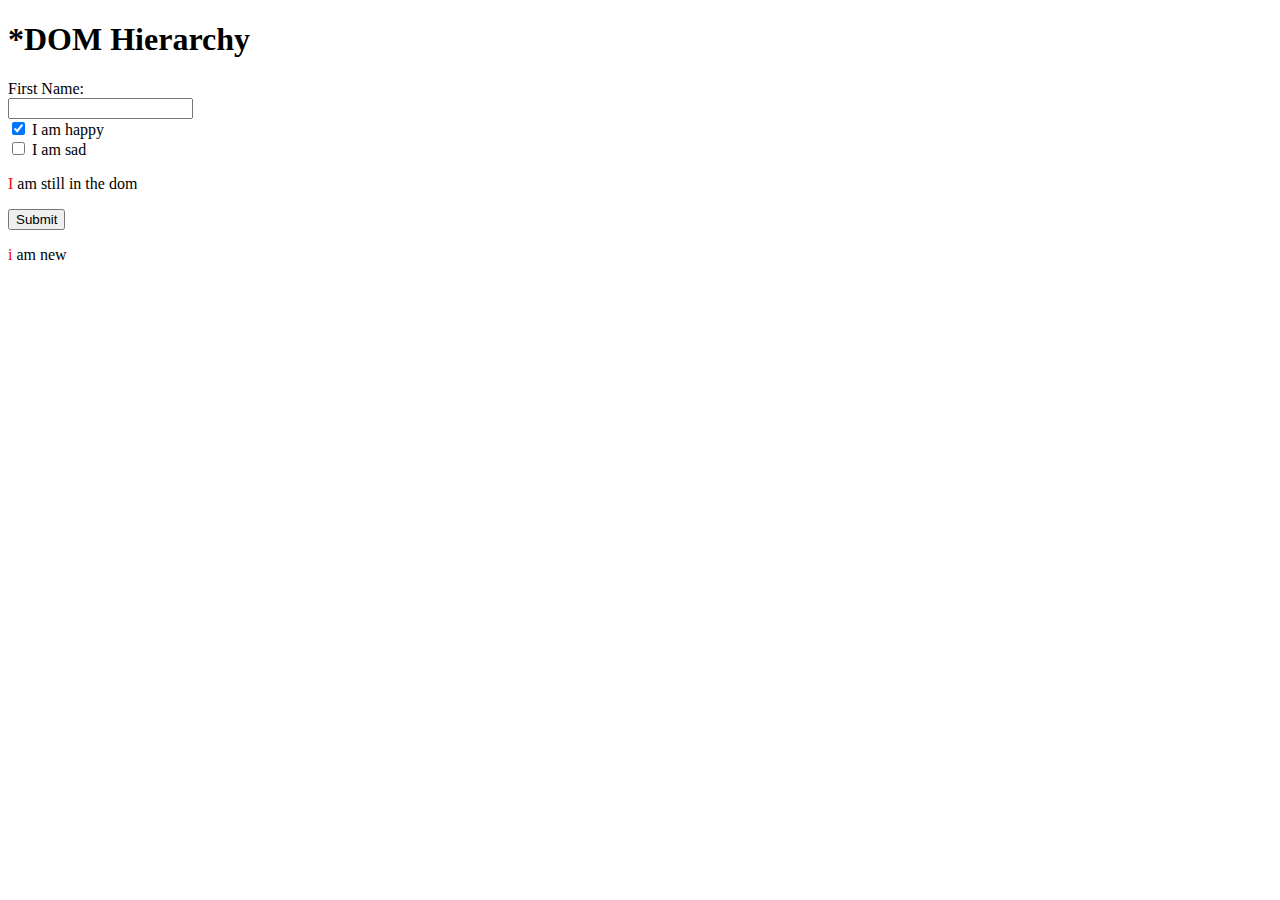
<file: dom/index.html>
<!DOCTYPE html>
<html lang="en">
  <head>
    <meta charset="UTF-8" />
    <meta name="viewport" content="width=device-width, initial-scale=1.0" />
    <title>DOM</title>
    <style>
      h1.heading::before {
        content: "*";
      }
      p::first-letter {
        color: red;
      }
    </style>
  </head>
  <body>
    <heading>
      <h1 class="heading">DOM Hierarchy</h1>
      <form>
        First Name: <br />
        <input type="text" />
        <br />
      </form>
      <form>
        <input type="checkbox" name="happy" value="happy" checked /> I am happy
        <br />
        <input type="checkbox" name="sad" value="sad" /> I am sad <br />
        <p>I am still in the dom</p>
        <button type="sumbit">Submit</button>
      </form>
    </heading>
    <script>
      (function() {
        let newPara = document.createElement("p");
        newPara.innerHTML = "i am new";
        let body = document.querySelector("body");
        body.appendChild(newPara);
      })();
    </script>
  </body>
</html>
</file>
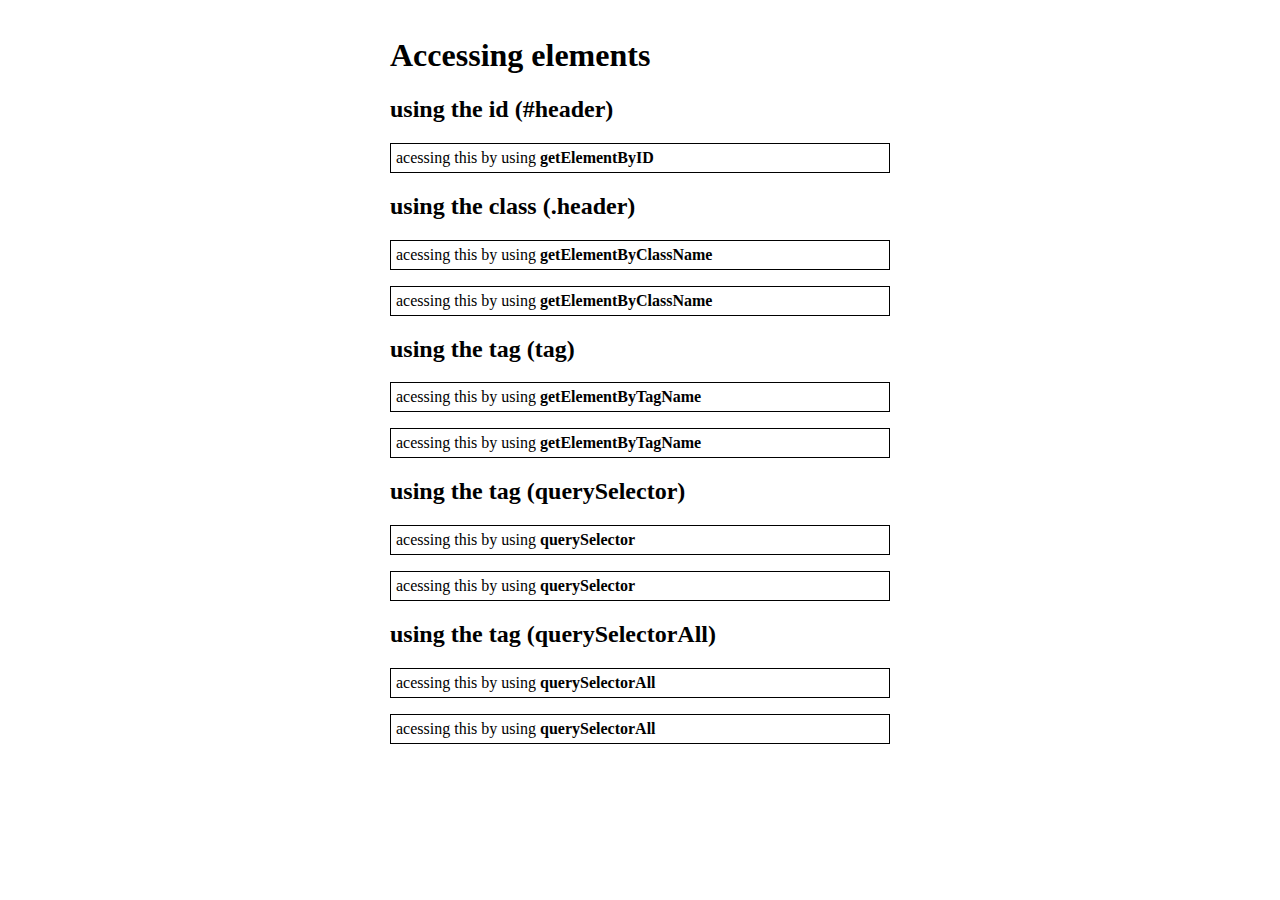
<file: dom/base.html>
<!DOCTYPE html>
<html lang="en">
  <head>
    <meta charset="UTF-8" />
    <meta name="viewport" content="width=device-width, initial-scale=1.0" />
    <title>DOM : Accessing elements</title>
    <style>
      body {
        width: 500px;
        margin: 0 auto;
        padding: 1em;
      }
      div {
        margin: 1em auto;
        border: 1px solid black;
        padding: 5px;
      }
    </style>
  </head>
  <body>
    <h1 id="main">Accessing elements</h1>
    <h2>
      using the id (#header)
    </h2>
    <div id="header">
      acessing this by using <strong>getElementByID</strong>
    </div>
    <h2>
      using the class (.header)
    </h2>
    <div class="header">
      acessing this by using <strong>getElementByClassName</strong>
    </div>
    <div class="header">
      acessing this by using <strong>getElementByClassName</strong>
    </div>
    <h2>
      using the tag (tag)
    </h2>
    <div>acessing this by using <strong>getElementByTagName</strong></div>
    <div>acessing this by using <strong>getElementByTagName</strong></div>

    <h2>
      using the tag (querySelector)
    </h2>
    <div>acessing this by using <strong>querySelector</strong></div>
    <div>acessing this by using <strong>querySelector</strong></div>
    <h2>
      using the tag (querySelectorAll)
    </h2>
    <div>acessing this by using <strong>querySelectorAll</strong></div>
    <div>acessing this by using <strong>querySelectorAll</strong></div>
    <script></script>
  </body>
</html>
</file>
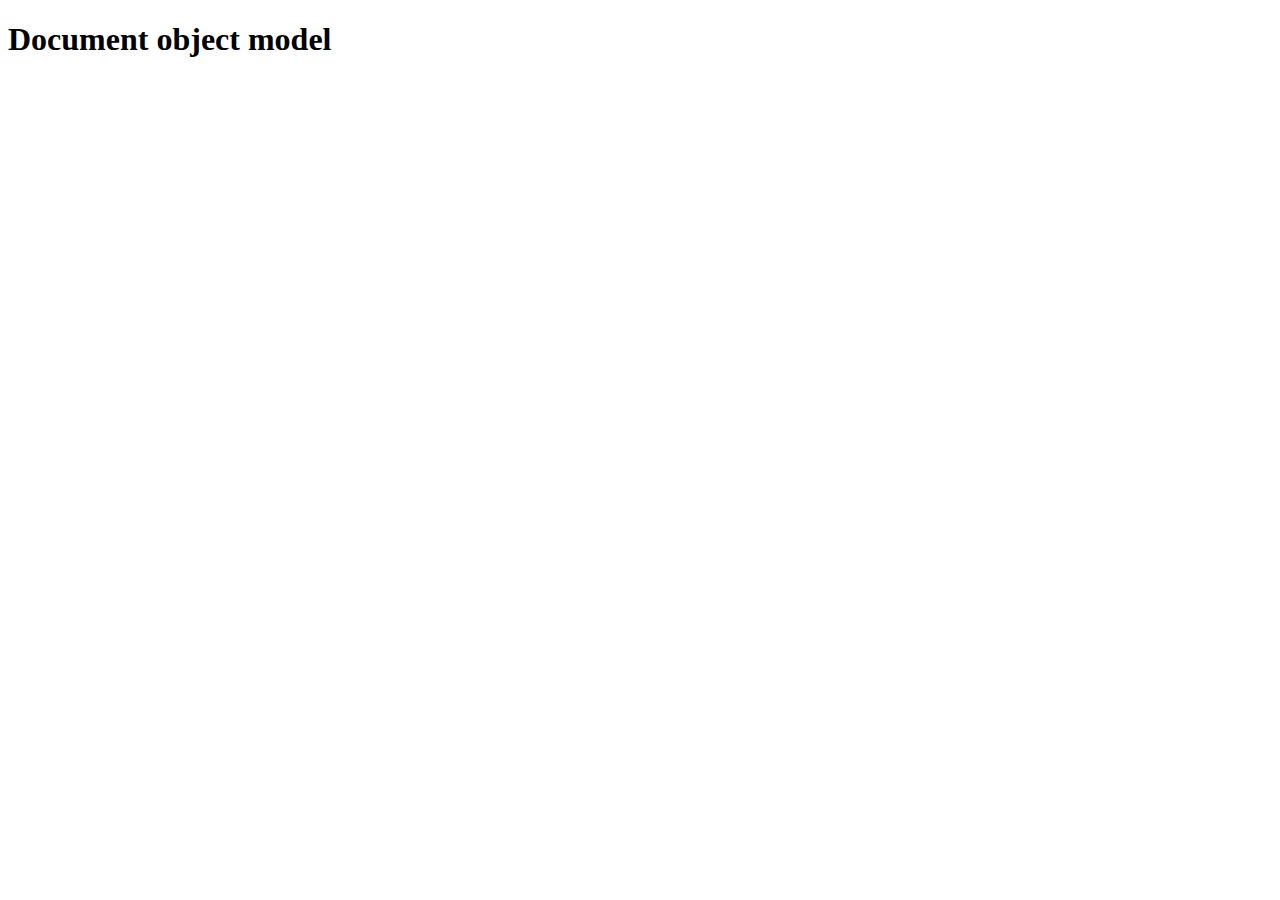
<file: dom/index2.html>
<!DOCTYPE html>
<html lang="en">
  <head>
    <meta charset="UTF-8" />
    <meta name="viewport" content="width=device-width, initial-scale=1.0" />
    <title>DOM vs JS</title>
  </head>
  <body>
    <h1>Document object model</h1>
  </body>
</html>
</file>
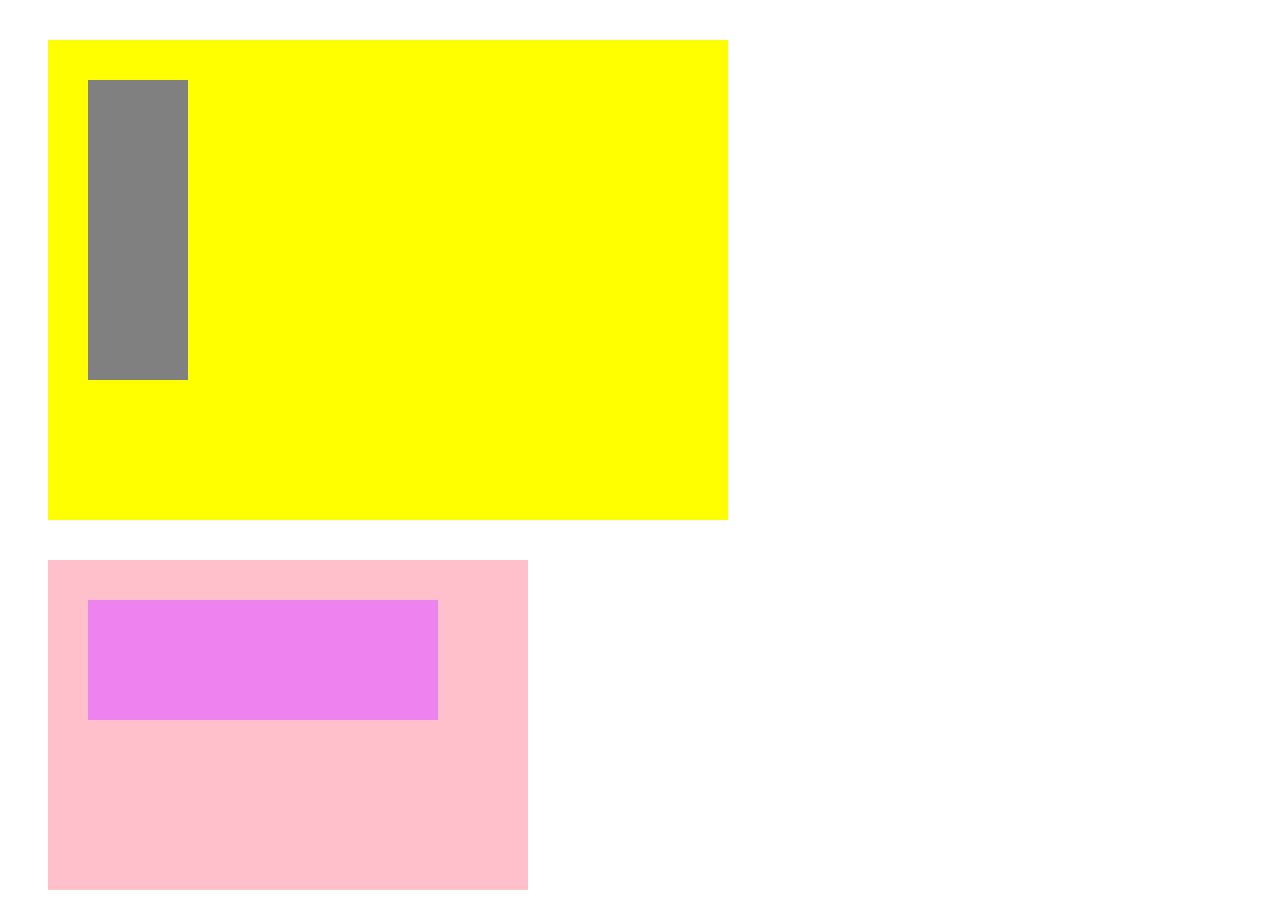
<file: groundZero/divtags.html>
<!DOCTYPE html>
<html lang="en">
  <head>
    <meta charset="UTF-8" />
    <meta name="viewport" content="width=device-width, initial-scale=1.0" />
    <link rel="stylesheet" href="style-1.css" />
    <title>Document</title>
  </head>
  <body>
    <div class="yellow-box">
      <div class="greybox"></div>
    </div>
    <div class="ping-box">
      <div class="violetbox"></div>
    </div>
  </body>
</html>
</file>
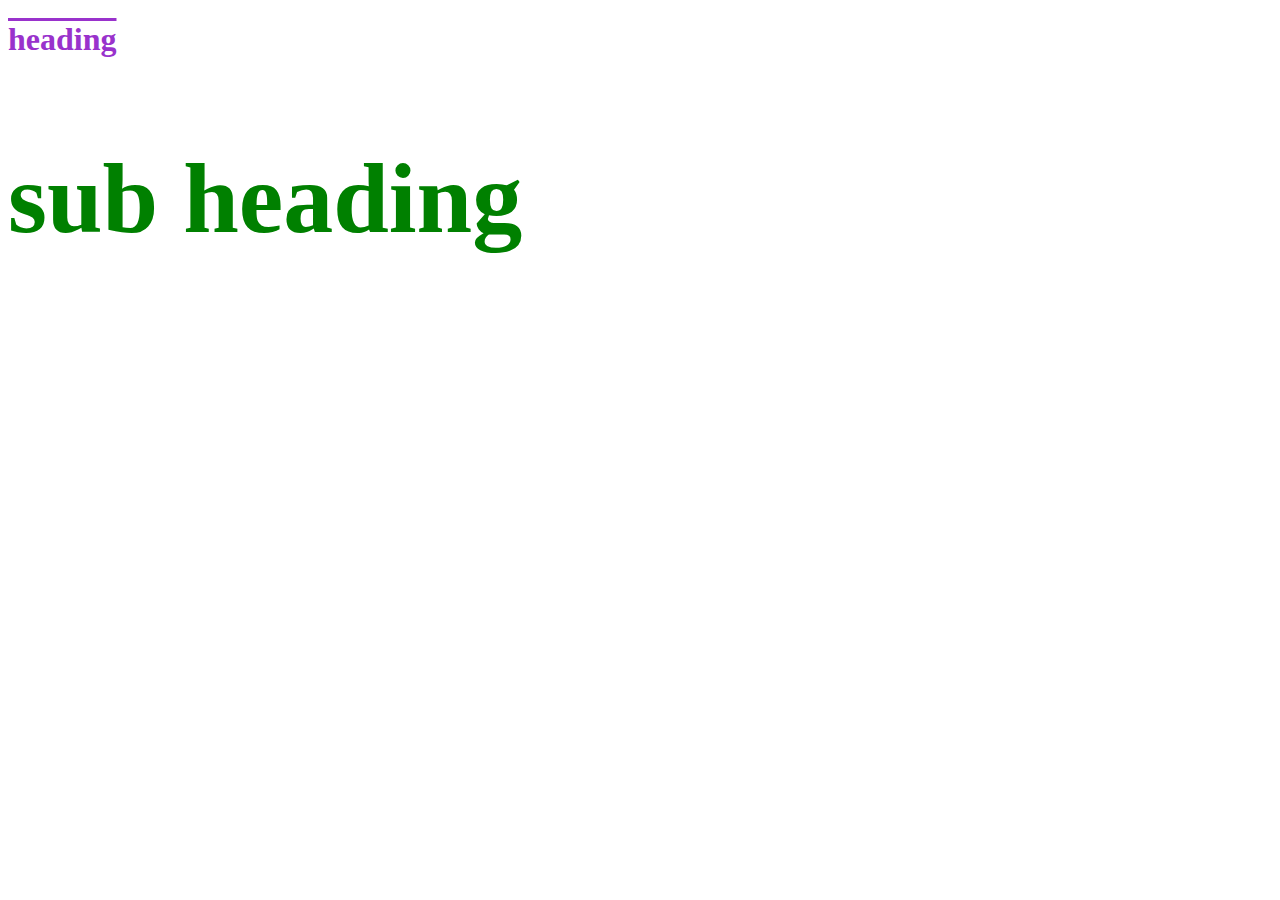
<file: groundZero/some.html>
<!DOCTYPE html>
<html lang="en">
  <head>
    <meta charset="UTF-8" />
    <meta name="viewport" content="width=device-width, initial-scale=1.0" />
    <title>beautiful</title>
    <meta name="description" content="some site" />
    <style>
      .heading {
        color: darkorchid;
        text-decoration: overline;
      }

      .subheading {
        color: green;
        font-size: 100px;
      }
    </style>
  </head>
  <body>
    <h1 class="heading">heading</h1>
    <h2 class="subheading">sub heading</h2>
  </body>
</html>
</file>
<file: groundZero/style-1.css>
.yellow-box {
  width: 600px;
  height: 400px;
  background-color: yellow;
  margin-top: 40px;
  margin-left: 40px;
  padding: 40px;
}
.ping-box {
  width: 400px;
  height: 250px;
  background-color: pink;
  margin-top: 40px;
  margin-left: 40px;
  padding: 40px;
}
.text {
  text-align: center;
}
.padding-top_1 {
  padding-top: 200px;
}
.padding-top_2 {
  padding-top: 200px;
}
.greybox {
  width: 100px;
  height: 300px;
  background-color: grey;
}
.violetbox {
  width: 350px;
  height: 120px;
  background-color: violet;
}
</file>
